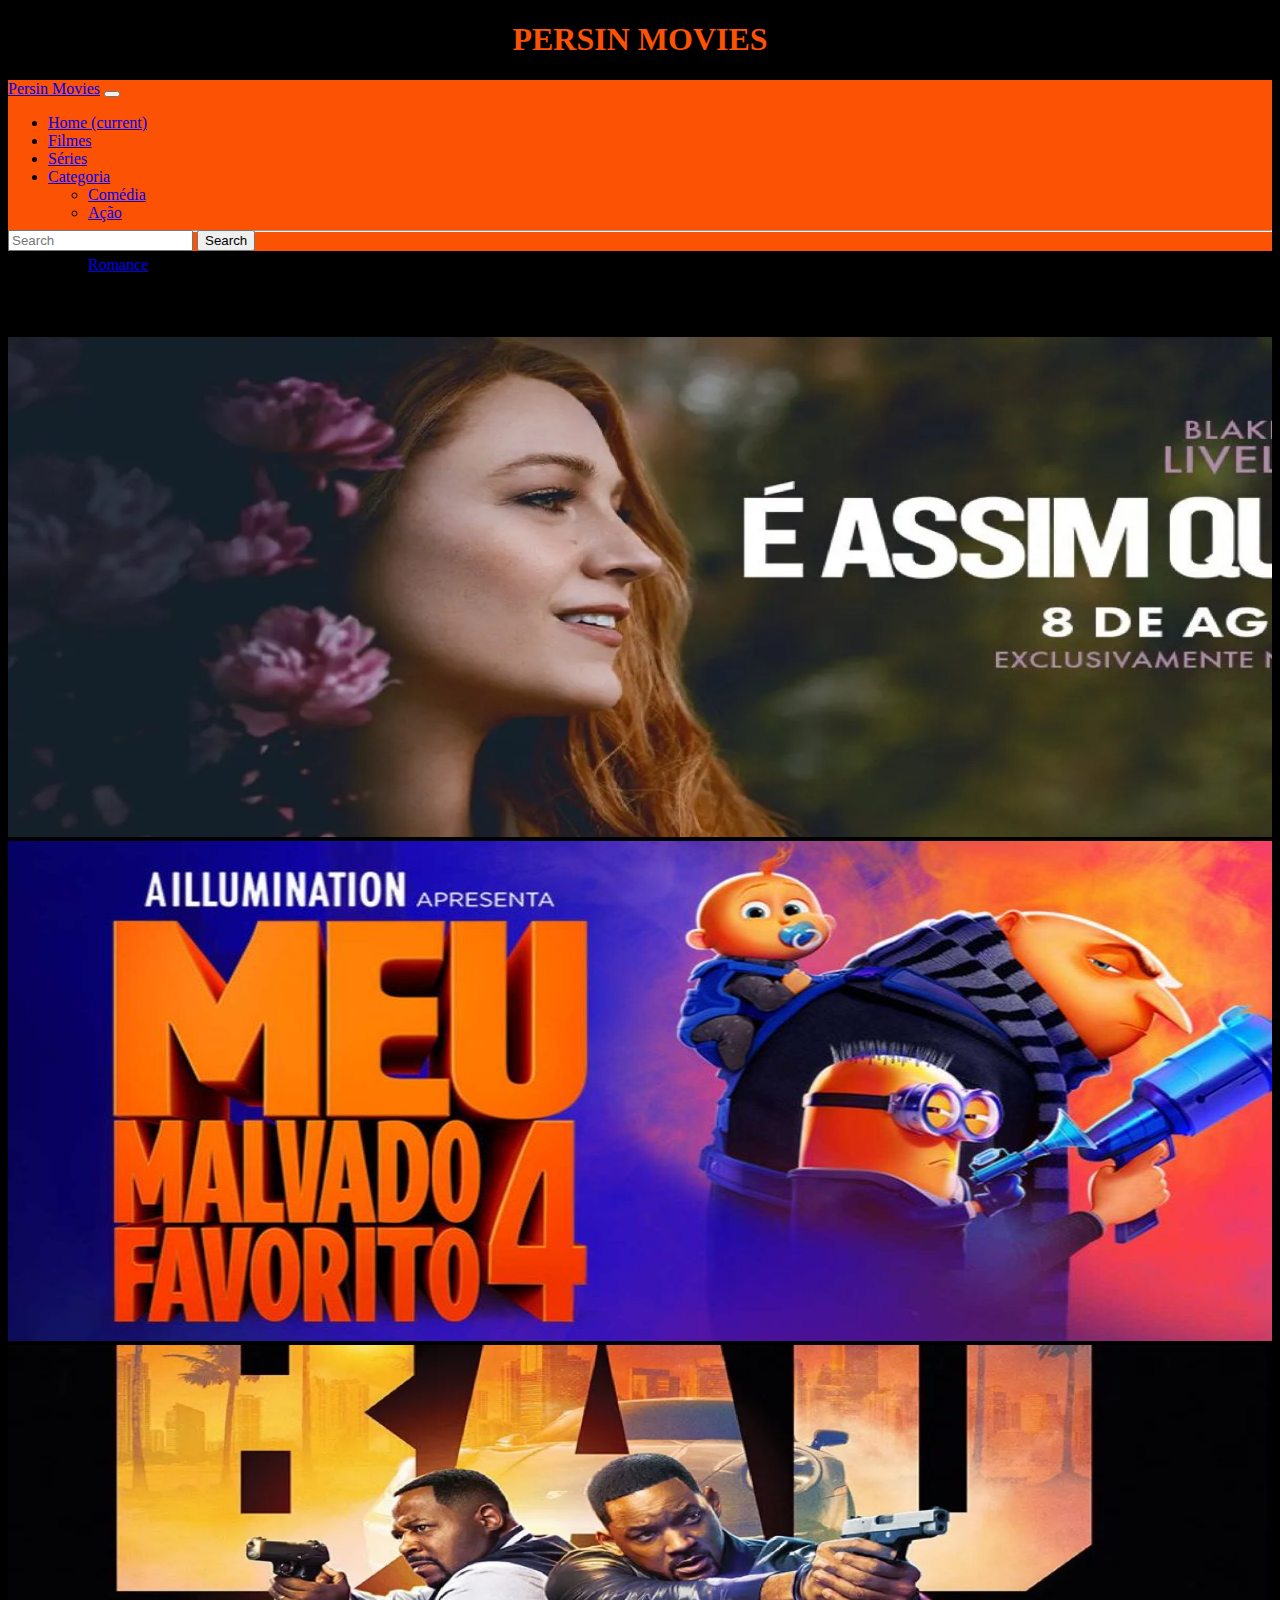
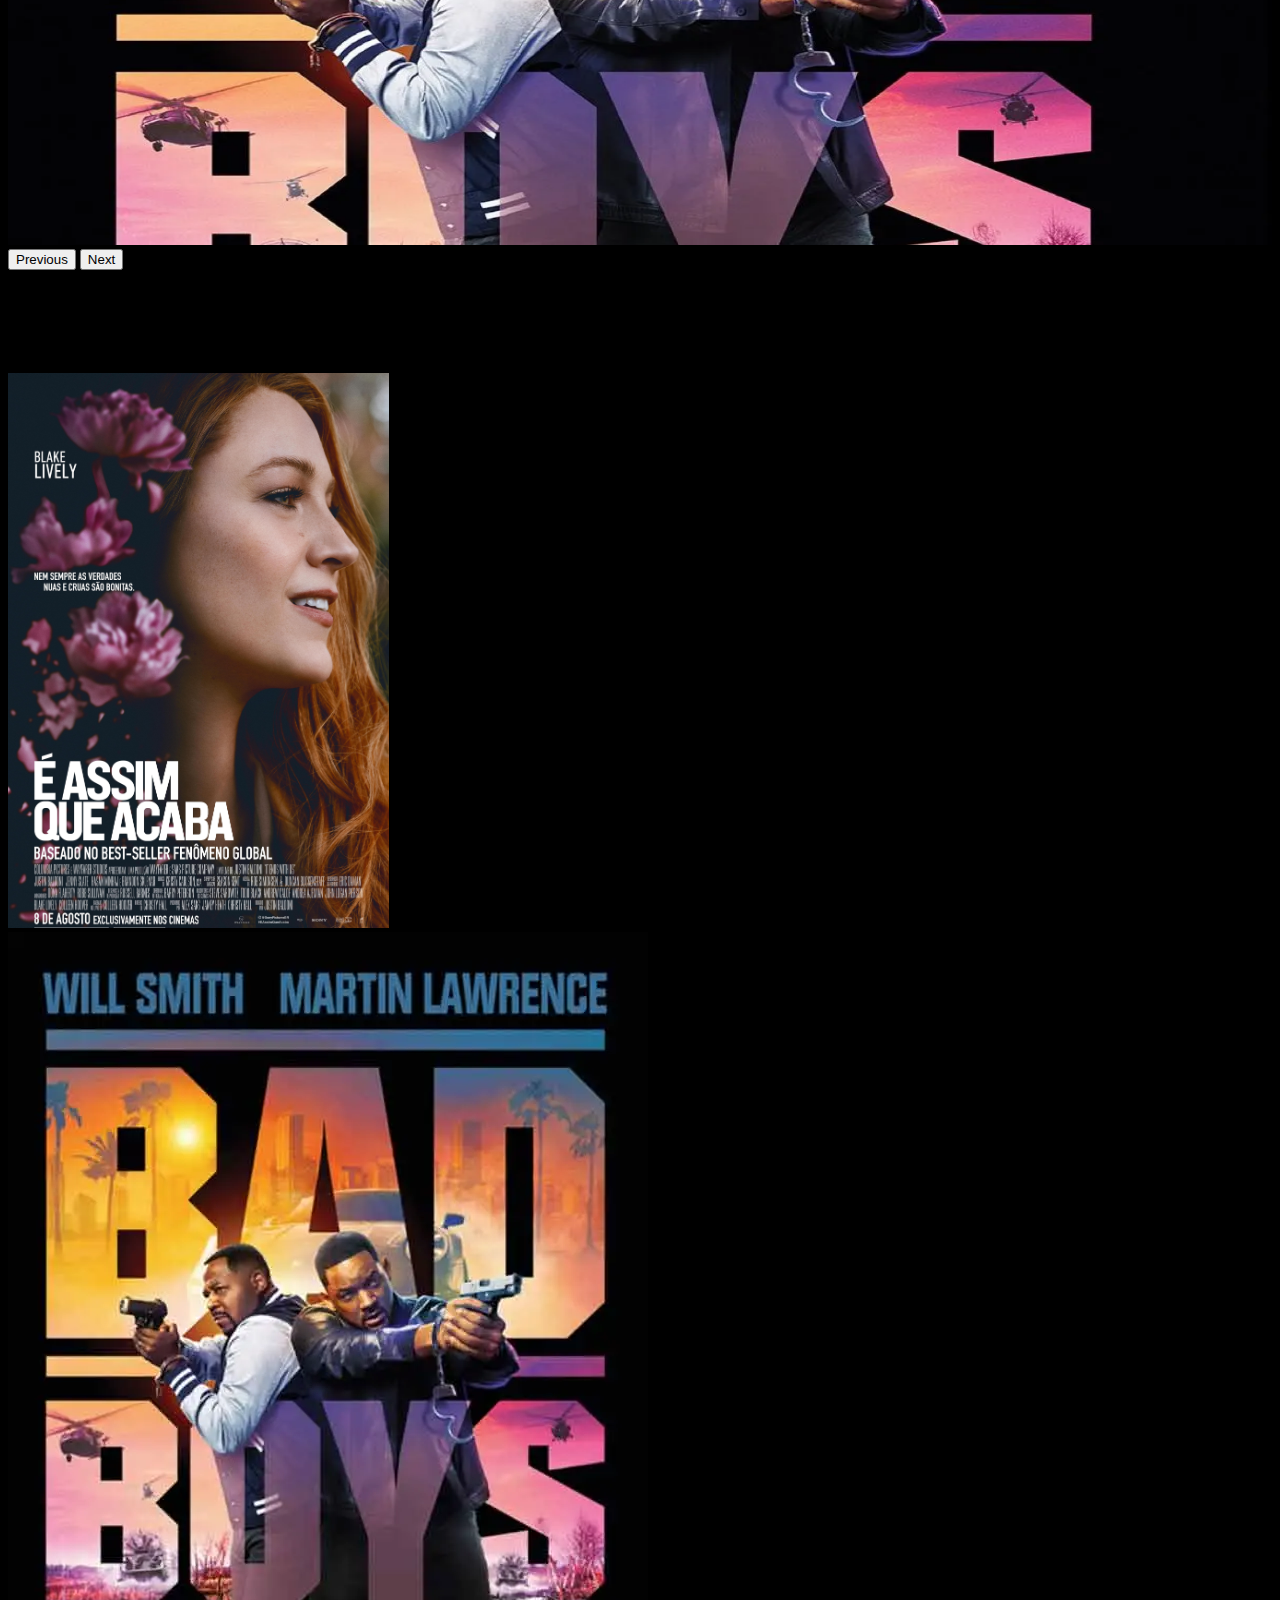
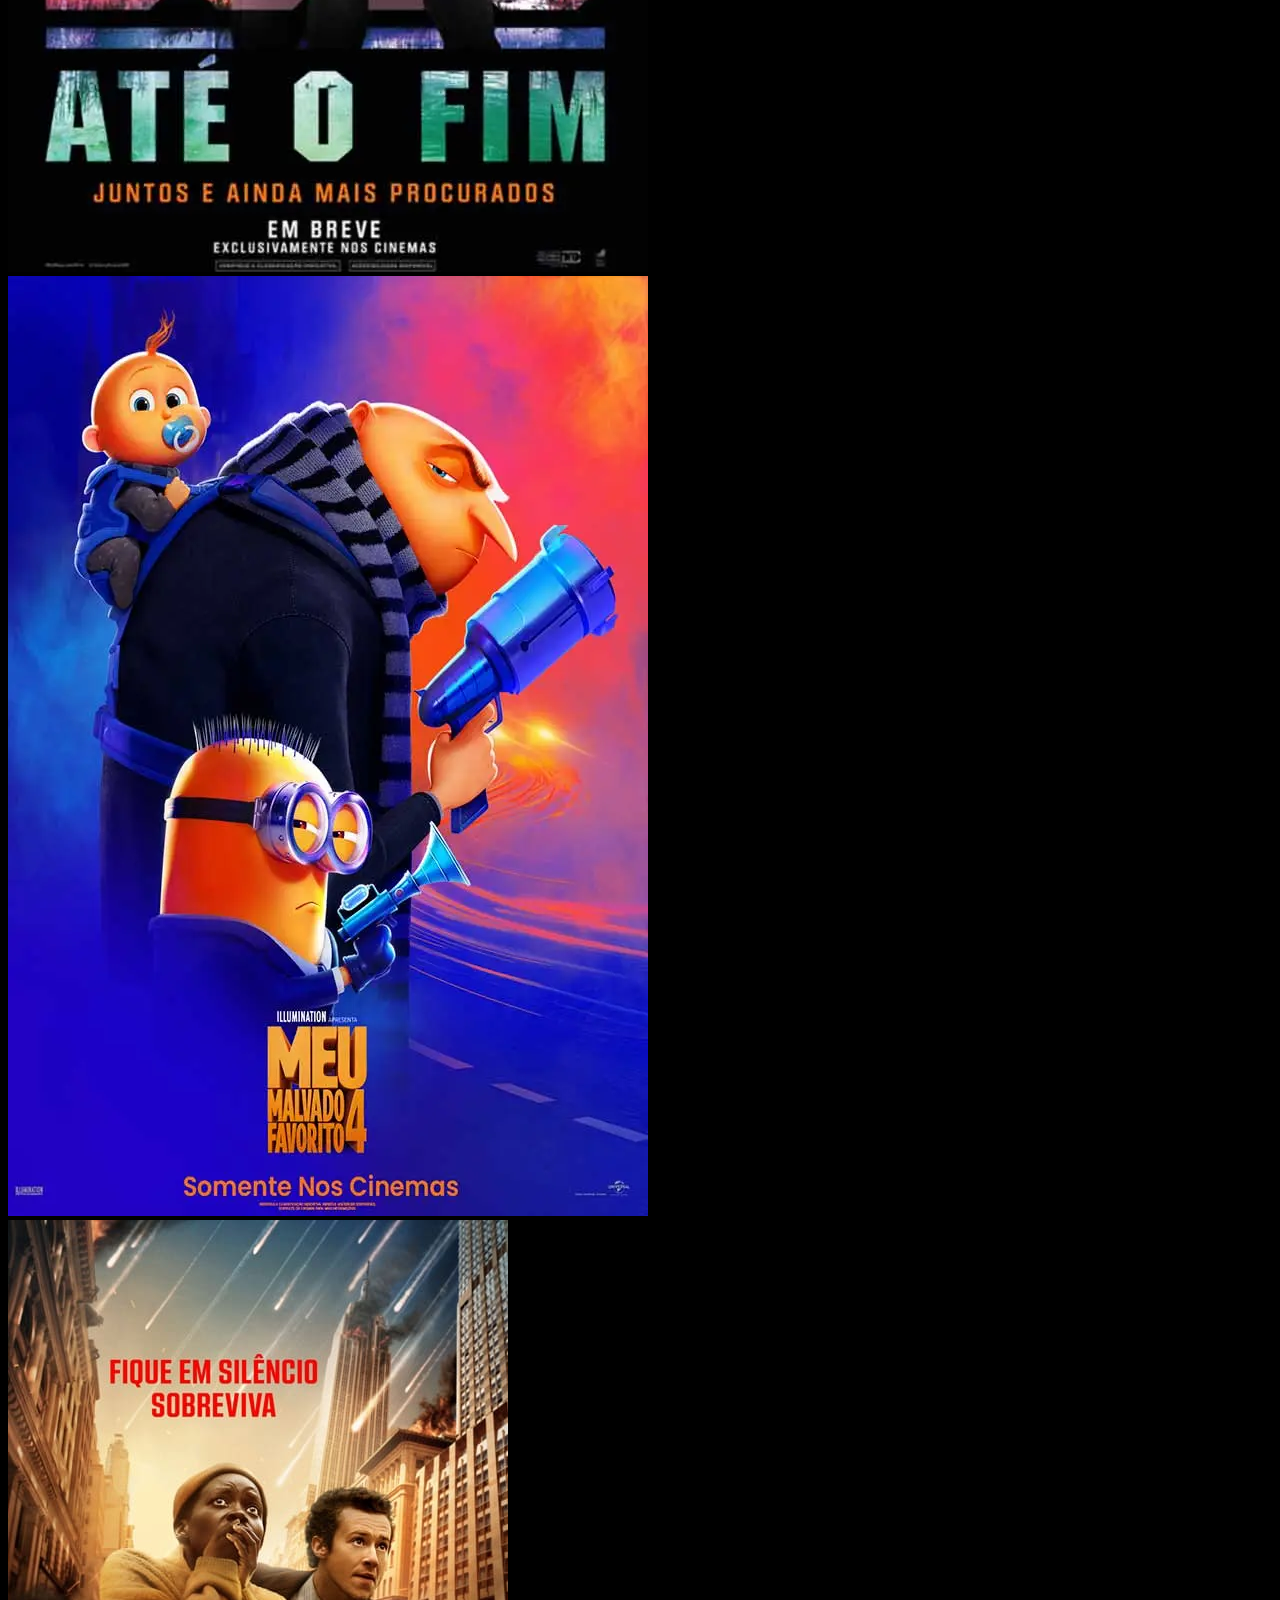
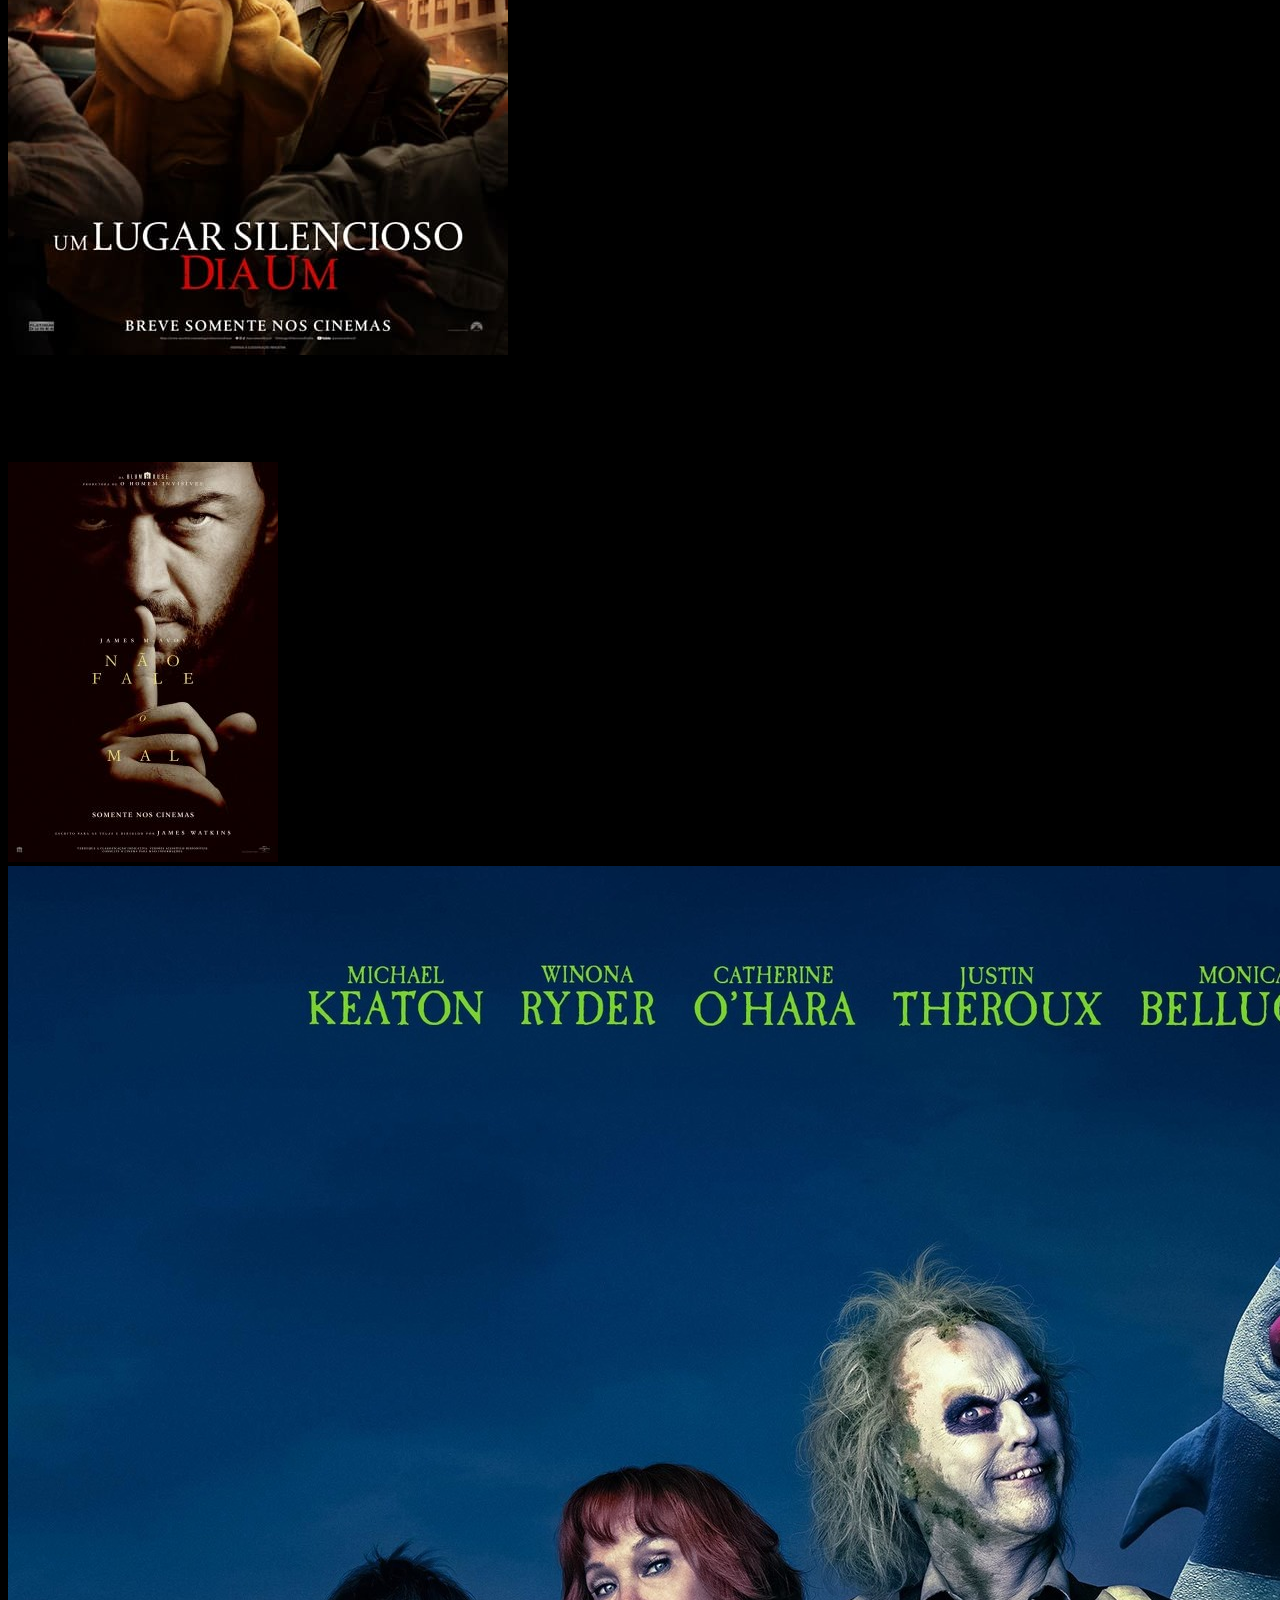
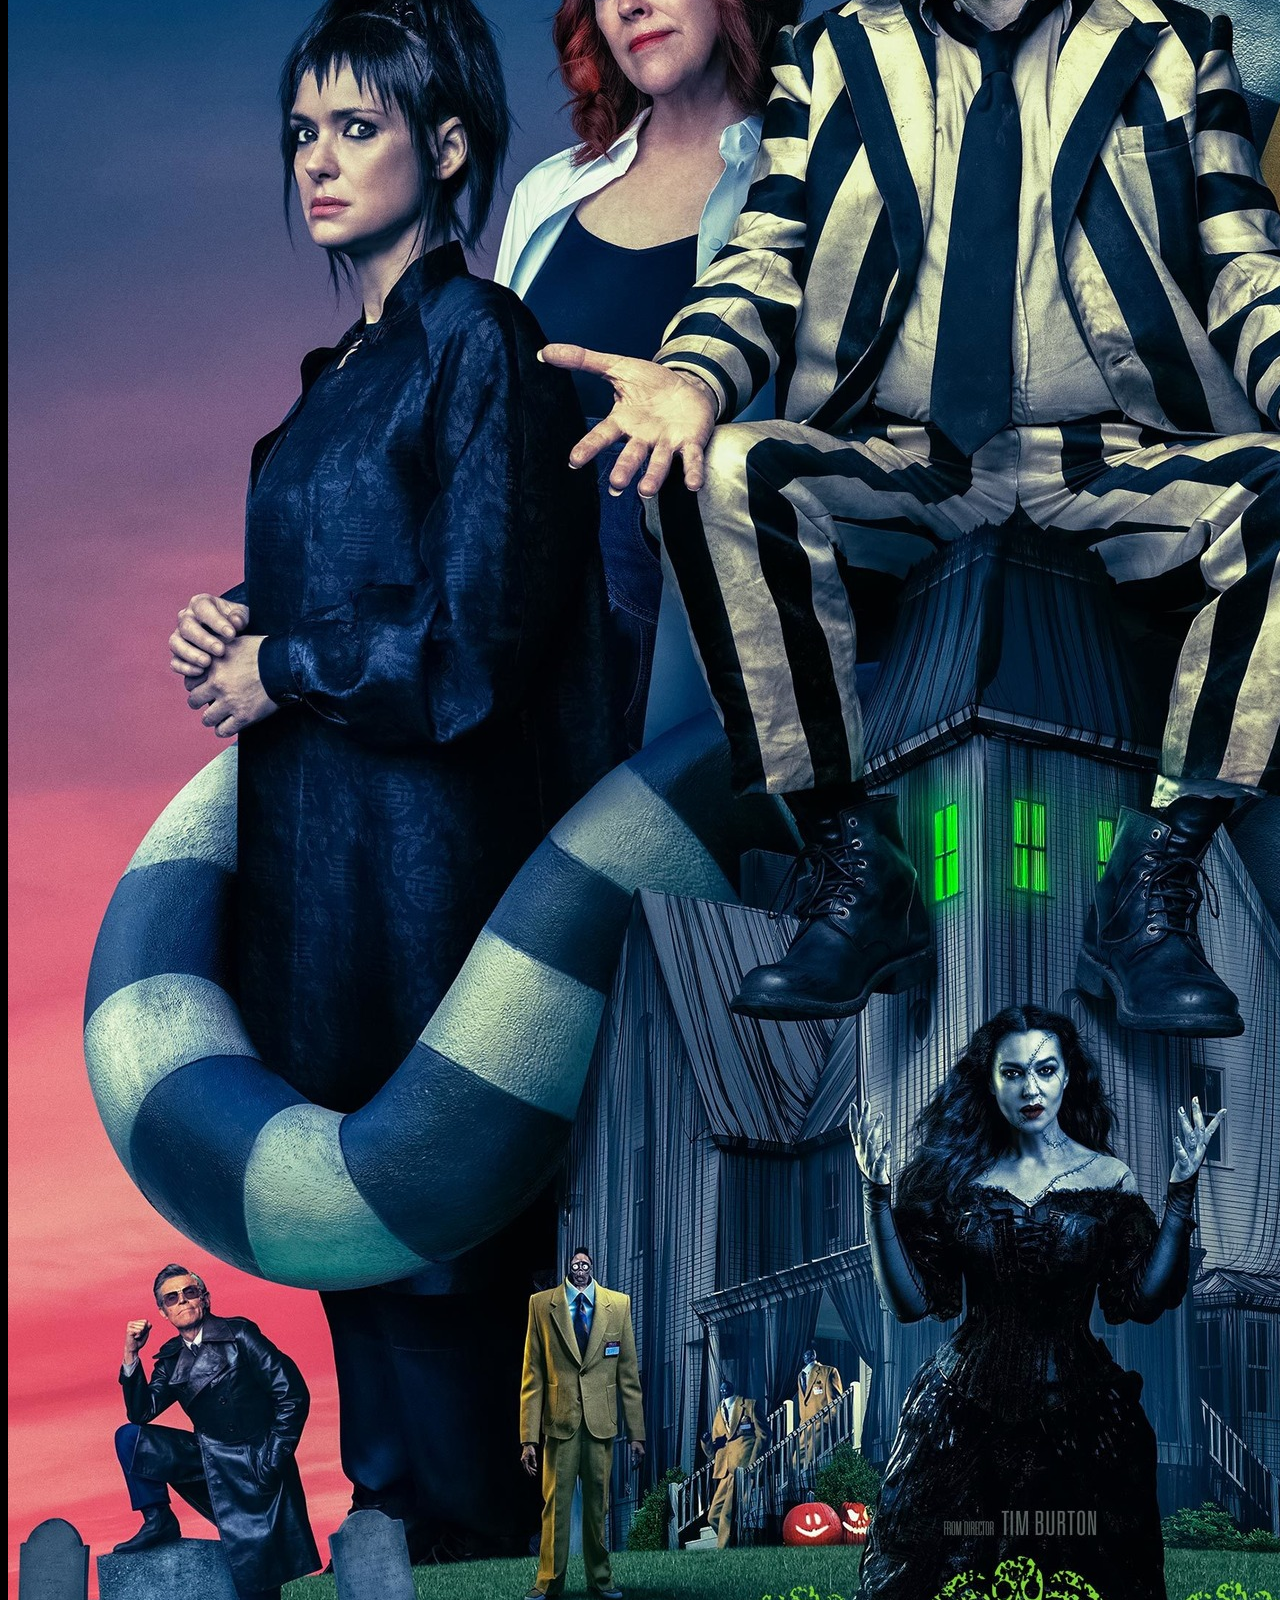
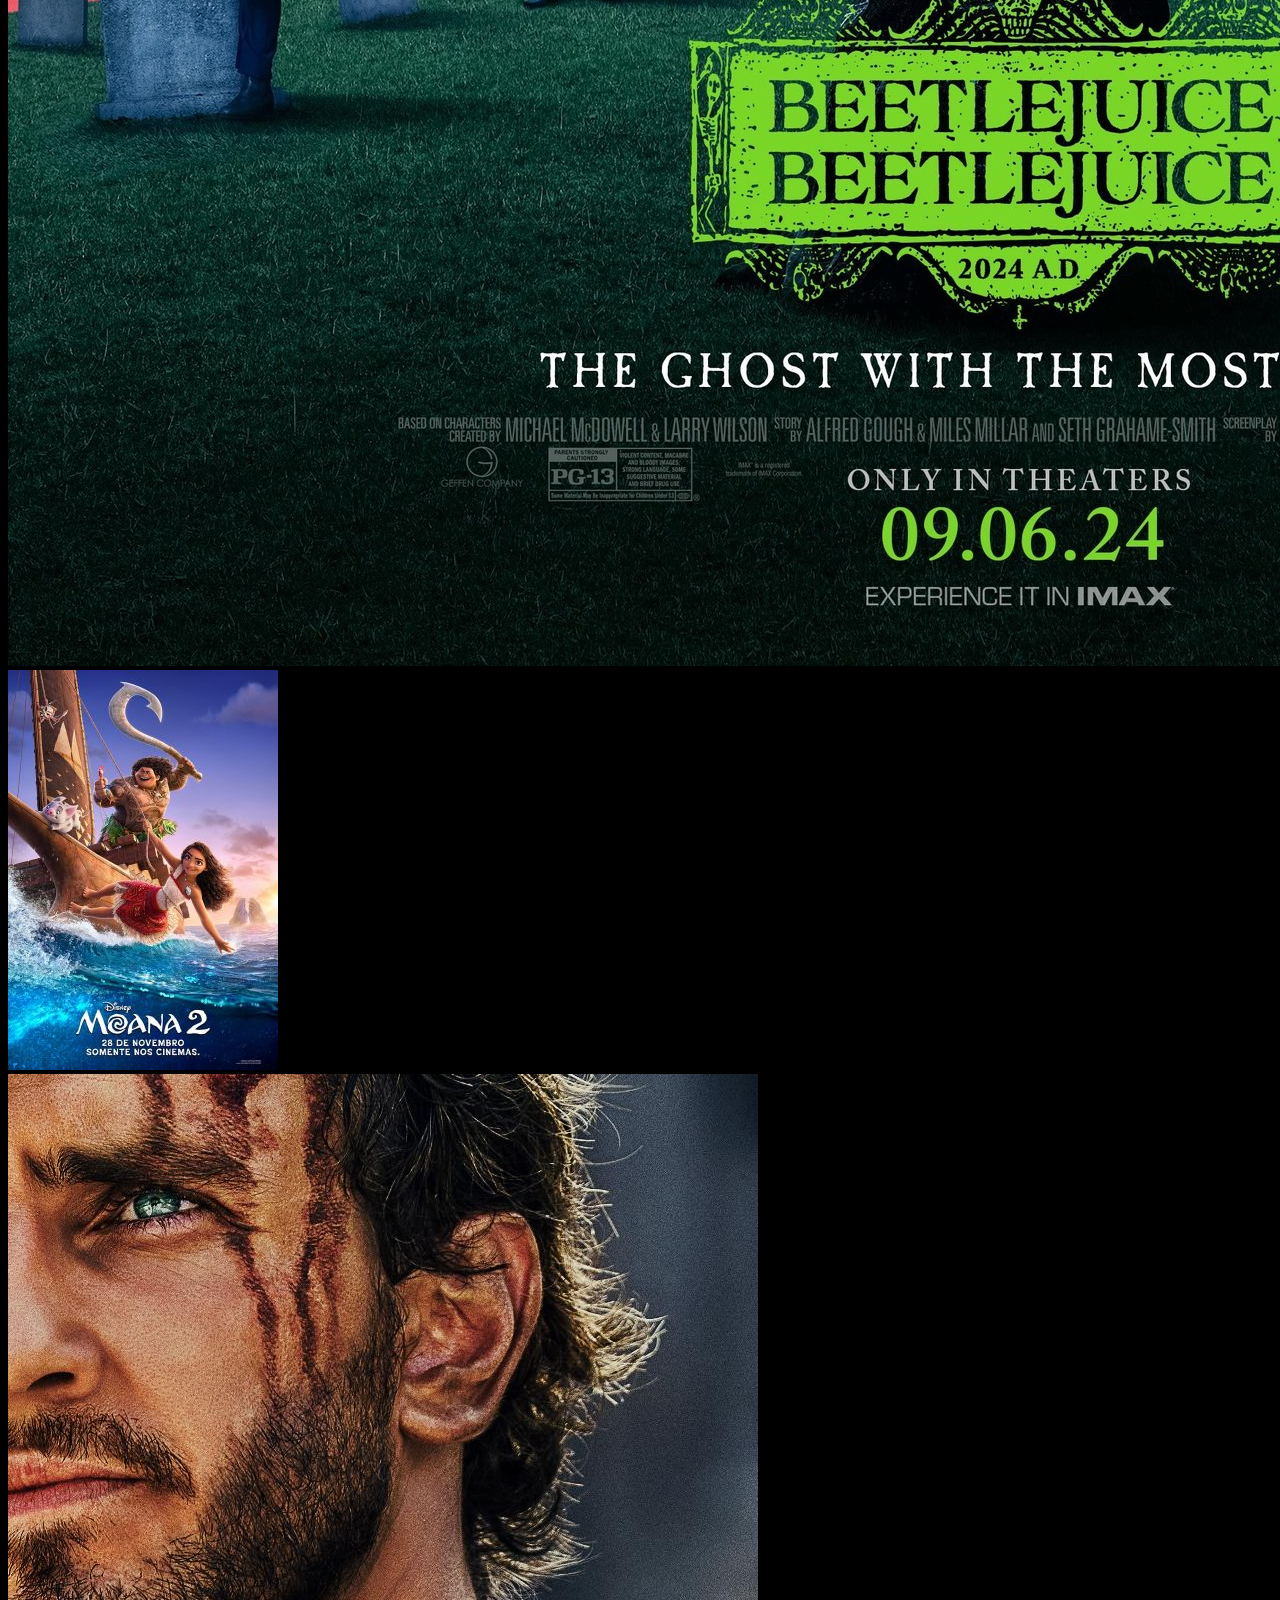
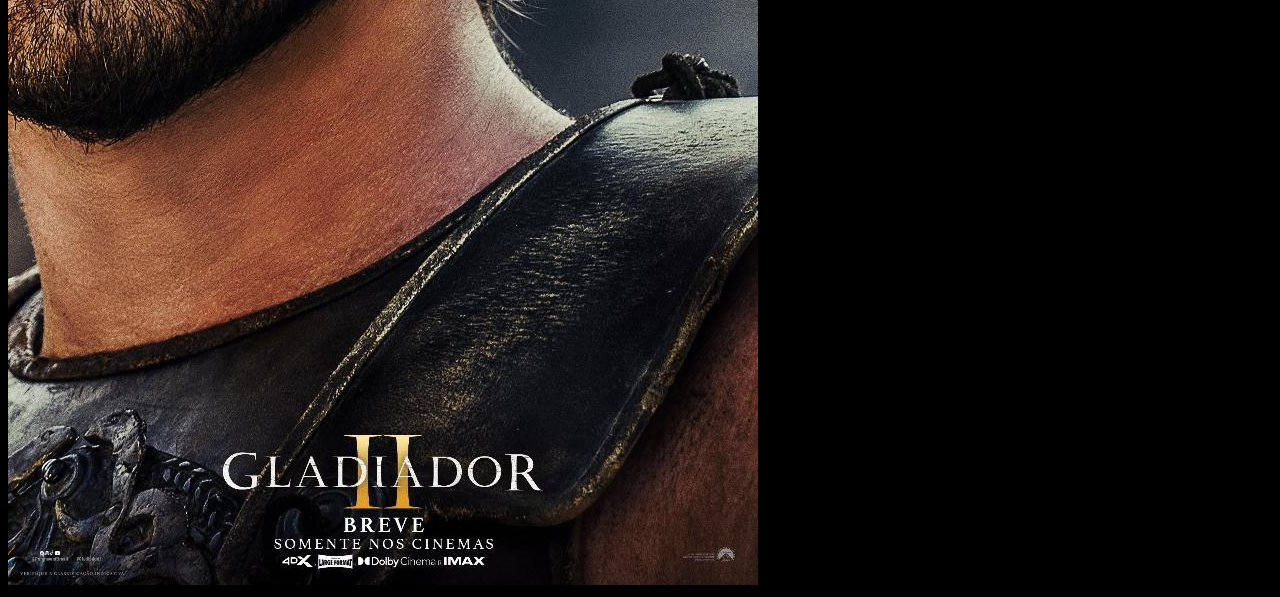
<file: index.html>
<!DOCTYPE html>
<html lang="pt-br">
<head>
    <meta charset="UTF-8">
    <meta name="viewport" content="width=device-width, initial-scale=1.0">
    <meta name="description" content="Avalie seus filmes aqui e receba recomendacoes parecidas">
    <title>Persin Movies</title>

    <link rel="icon" href="imgcinema/pipoca.avif">
    <link rel="stylesheet" href="https://cdn.jsdelivr.net/npm/bootstrap@4.6.2/dist/css/bootstrap.min.css" integrity="sha384-xOolHFLEh07PJGoPkLv1IbcEPTNtaed2xpHsD9ESMhqIYd0nLMwNLD69Npy4HI+N" crossorigin="anonymous">    
    <script src="https://cdn.jsdelivr.net/npm/jquery@3.5.1/dist/jquery.slim.min.js" integrity="sha384-DfXdz2htPH0lsSSs5nCTpuj/zy4C+OGpamoFVy38MVBnE+IbbVYUew+OrCXaRkfj" crossorigin="anonymous"></script>
<script src="https://cdn.jsdelivr.net/npm/bootstrap@4.6.2/dist/js/bootstrap.bundle.min.js" integrity="sha384-Fy6S3B9q64WdZWQUiU+q4/2Lc9npb8tCaSX9FK7E8HnRr0Jz8D6OP9dO5Vg3Q9ct" crossorigin="anonymous"></script>
    <link rel="stylesheet" href="./css/estilo.css">
</head>

<body>

    <div class="nome">
        <h1>PERSIN MOVIES</h1>
    </div>

    <nav class="navbar navbar-expand-lg navbar-light cor1">
        <a class="navbar-brand" href="#">Persin Movies</a>
        <button class="navbar-toggler" type="button" data-toggle="collapse" data-target="#navbarScroll" aria-controls="navbarScroll" aria-expanded="false" aria-label="Toggle navigation">
          <span class="navbar-toggler-icon"></span>
        </button>
        <div class="collapse navbar-collapse" id="navbarScroll">
          <ul class="navbar-nav mr-auto my-2 my-lg-0 navbar-nav-scroll" style="max-height: 100px;">
            <li class="nav-item active">
              <a class="nav-link" href="#">Home <span class="sr-only">(current)</span></a>
            </li>
            <li class="nav-item">
              <a class="nav-link" href="#">Filmes</a>
            </li>
            <li class="nav-item">
                <a class="nav-link" href="#">Séries</a>
              </li>
            <li class="nav-item dropdown">
              <a class="nav-link dropdown-toggle" href="#" role="button" data-toggle="dropdown" aria-expanded="true">
                Categoria
              </a>
              <ul class="dropdown-menu">
                <li><a class="dropdown-item" href="#">Comédia</a></li>
                <li><a class="dropdown-item" href="#">Ação</a></li>
                <li><hr class="dropdown-divider"></li>
                <li><a class="dropdown-item" href="#">Romance</a></li>
              </ul>
            </li>
            <li class="nav-item">
              <a class="nav-link">Planos</a>
            </li>
          </ul>
          <form class="d-flex">
            <input class="form-control mr-2" type="search" placeholder="Search" aria-label="Search">
            <button class="btn btn-outline-success" type="submit">Search</button>
          </form>
        </div>
      </nav>

      <div id="carouselExampleIndicators" class="carousel slide" data-ride="carousel">
        <ol class="carousel-indicators">
          <li data-target="#carouselExampleIndicators" data-slide-to="0" class="active"></li>
          <li data-target="#carouselExampleIndicators" data-slide-to="1"></li>
          <li data-target="#carouselExampleIndicators" data-slide-to="2"></li>
        </ol>
        <div class="carousel-inner">
          <div class="carousel-item active">
            <img src="./imgcinema/filme-1carrousel/assim-que-acaba5.webp" class="d-block w-100" alt="...">
          </div>
          <div class="carousel-item">
            <img src="./imgcinema/filme-1carrousel/favorito4.jpg" class="d-block w-100" alt="...">
          </div>
          <div class="carousel-item">
            <img src="./imgcinema/filme-1carrousel/bad-boys.webp" class="d-block w-100" alt="...">
          </div>
        </div>
        <button class="carousel-control-prev" type="button" data-target="#carouselExampleIndicators" data-slide="prev">
          <span class="carousel-control-prev-icon" aria-hidden="true"></span>
          <span class="sr-only">Previous</span>
        </button>
        <button class="carousel-control-next" type="button" data-target="#carouselExampleIndicators" data-slide="next">
          <span class="carousel-control-next-icon" aria-hidden="true"></span>
          <span class="sr-only">Next</span>
        </button>
      </div>

      <br><br>

    <div class="container text-light">
        <h2>Em Cartaz</h2>
    </div>

    <div class="container">
        <div class="row">
            <div class="col-md-3 efeito">
                <img src="imgcinema/filme-1cartaz/assim-que-acaba.webp" class="img-fluid" alt="...">
            </div>
            <div class="col-md-3 efeito">
                <img src="imgcinema/filme-1cartaz/badboys.webp" class="img-fluid" alt="...">
            </div>
            <div class="col-md-3 efeito">
                <img src="imgcinema/filme-1cartaz/favorito.webp" class="img-fluid" alt="...">
            </div>
            <div class="col-md-3 efeito">
                <img src="imgcinema/filme-1cartaz/silencioso.jpg" class="img-fluid" alt="...">
            </div>
        </div>
    </div>

    <br><br>

    <div class="container text-light">
        <h2>Em Breve</h2>
    </div>

    <div class="container">
        <div class="row">
            <div class="col-md-3">
                <img src="imgcinema/filme-1breve/naofaleomal.jpg" class="img-fluid" alt="...">
            </div>
            <div class="col-md-3">
                <img src="imgcinema/filme-1breve/beetlejuice.jpg" class="img-fluid" alt="...">
            </div>
            <div class="col-md-3">
                <img src="imgcinema/filme-1breve/moana.jpg" class="img-fluid" alt="...">
            </div>
            <div class="col-md-3">
                <img src="imgcinema/filme-1breve/gladiador.jpg" class="img-fluid" alt="...">
            </div>
        </div>
    </div>
</main>
</body>
</html>
</file>
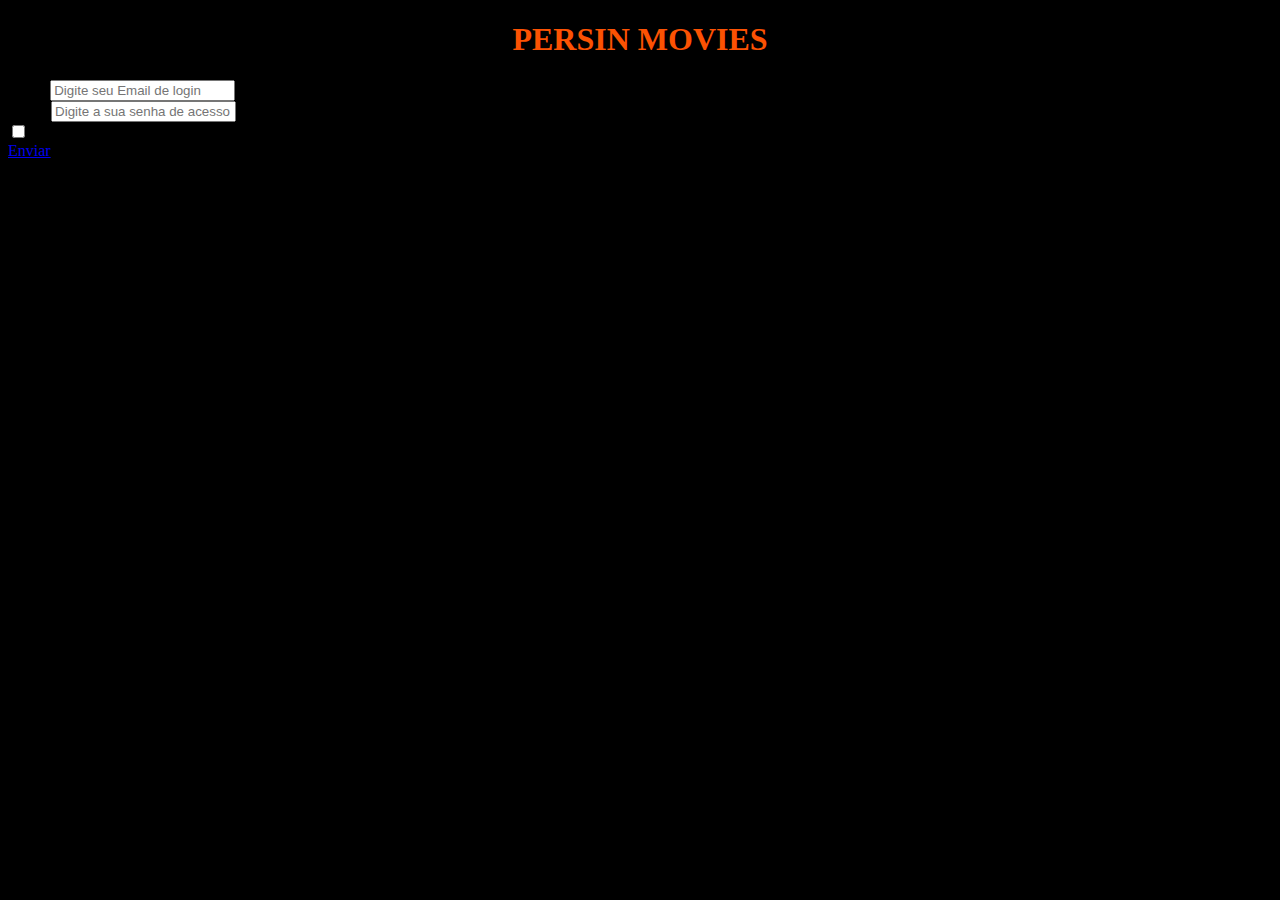
<file: login.html>
<!DOCTYPE html>
<html lang="pt-br">
<head>
    <meta charset="UTF-8">
    <meta name="viewport" content="width=device-width, initial-scale=1.0">
    <meta name="description" content="Avalie seus filmes aqui e receba recomendacoes parecidas">
    <title>Persin Movies</title>

    <link rel="icon" href="imgcinema/pipoca.avif">
    <link rel="stylesheet" href="https://cdn.jsdelivr.net/npm/bootstrap@4.6.2/dist/css/bootstrap.min.css" integrity="sha384-xOolHFLEh07PJGoPkLv1IbcEPTNtaed2xpHsD9ESMhqIYd0nLMwNLD69Npy4HI+N" crossorigin="anonymous">    
    <script src="https://cdn.jsdelivr.net/npm/jquery@3.5.1/dist/jquery.slim.min.js" integrity="sha384-DfXdz2htPH0lsSSs5nCTpuj/zy4C+OGpamoFVy38MVBnE+IbbVYUew+OrCXaRkfj" crossorigin="anonymous"></script>
    <script src="https://cdn.jsdelivr.net/npm/bootstrap@4.6.2/dist/js/bootstrap.bundle.min.js" integrity="sha384-Fy6S3B9q64WdZWQUiU+q4/2Lc9npb8tCaSX9FK7E8HnRr0Jz8D6OP9dO5Vg3Q9ct" crossorigin="anonymous"></script>
    <link rel="stylesheet" href="./css/estilo.css">
</head>

<body>

    <div class="nome space-1 ">
        <h1 class="tamanho-letra">PERSIN MOVIES</h1>
    </div>

    <div class="container space">

        <form>
            <div class="mb-3">
              <label for="exampleInputEmail1" class="form-label text-light">Email</label>
              <input type="email" class="form-control" id="exampleInputEmail1" placeholder="Digite seu Email de login" aria-describedby="emailHelp">
              <small id="emailHelp" class="form-text text-light">Nunca compartilharemos seu e-mail com mais ninguém.</small>
            </div>
            <div class="mb-3">
              <label for="exampleInputPassword1" class="form-label text-light">Senha</label>
              <input type="password" class="form-control" placeholder="Digite a sua senha de acesso"  id="exampleInputPassword1">
            </div>
            <div class="mb-3 form-check">
              <input type="checkbox" class="form-check-input" id="exampleCheck1">
              <label class="form-check-label text-light" for="exampleCheck1">Confire suas informações</label>
            </div>
            <a href="index.html" class="btn fundo-botao">Enviar</a>
          </form>    
    </div>

 
    </body>
</html>
</file>
<file: css/estilo.css>
body{
    background-color: black;
}
h1{
    text-align: center;
    color: #fc5203;
}
.cor1{
    background-color:#fc5203;
}
.carousel-inner img{
    height: 500px;
    width: 100%;
}
</file>
